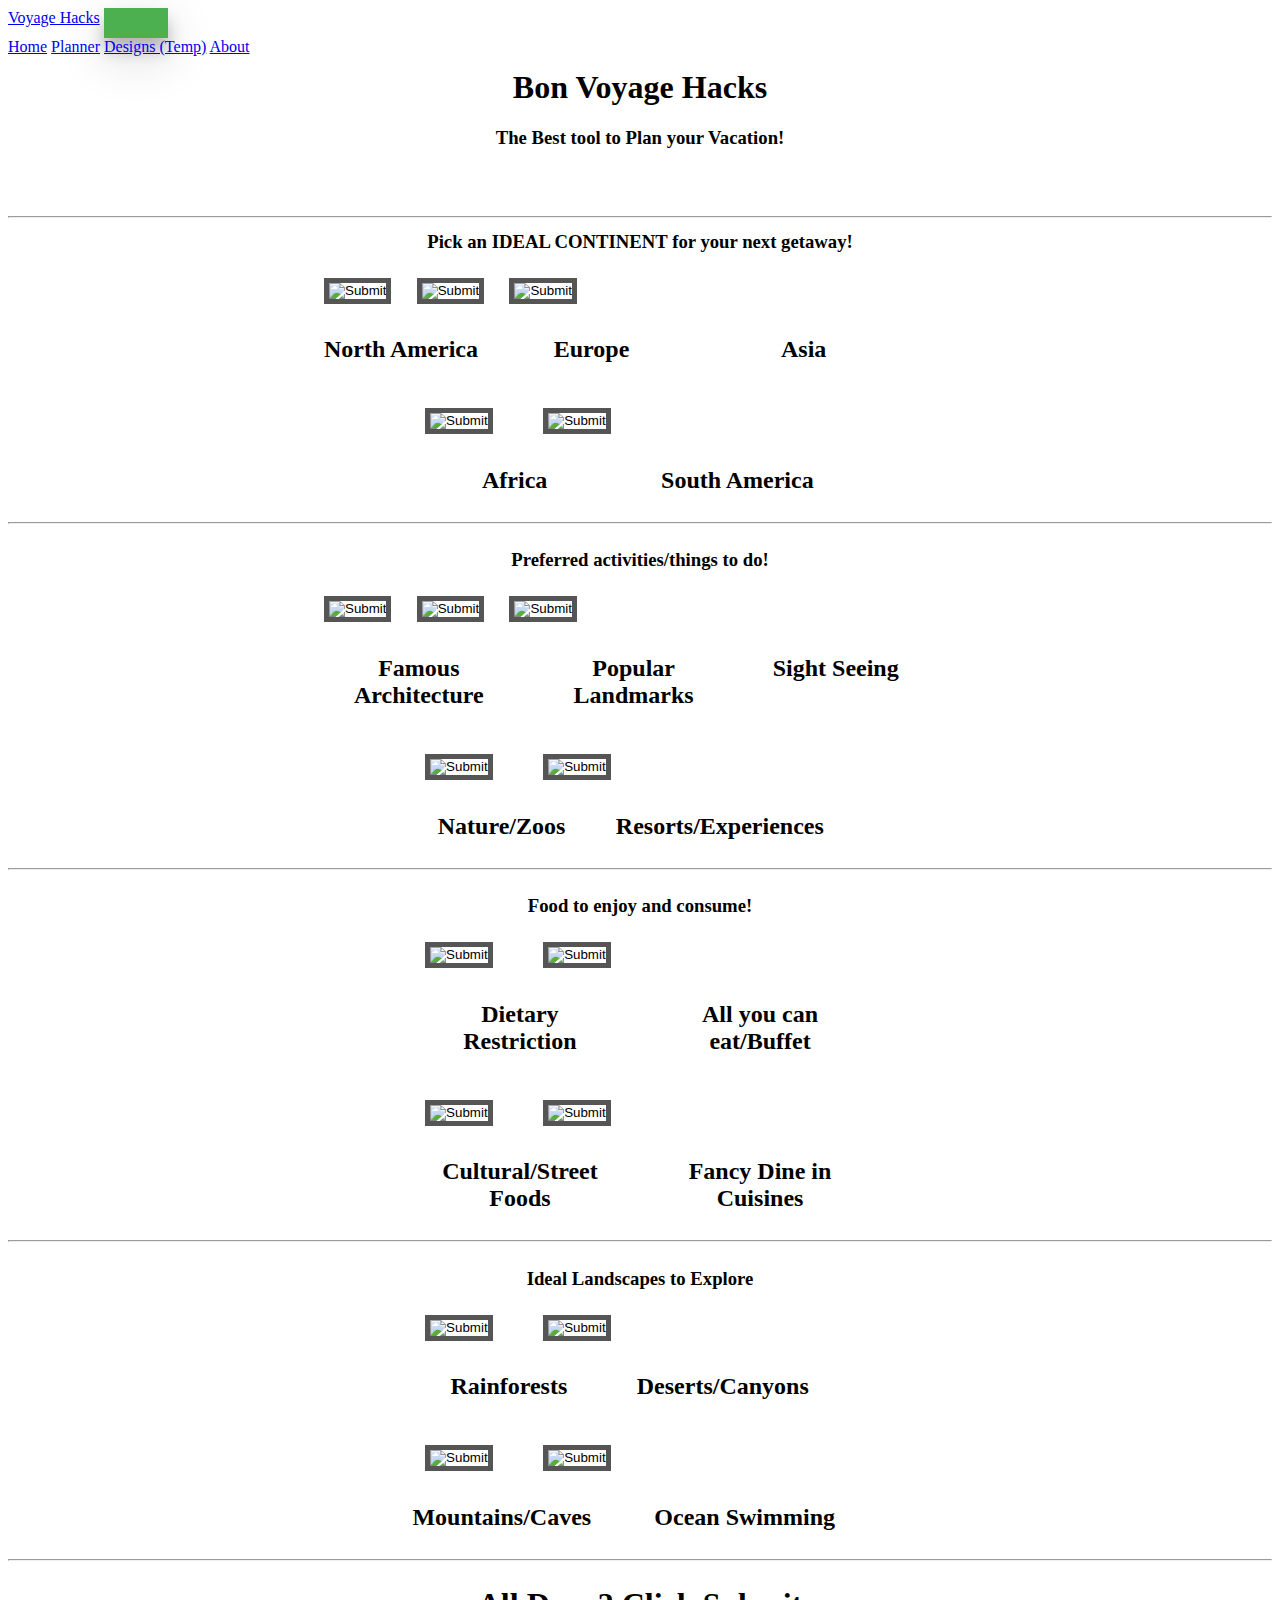
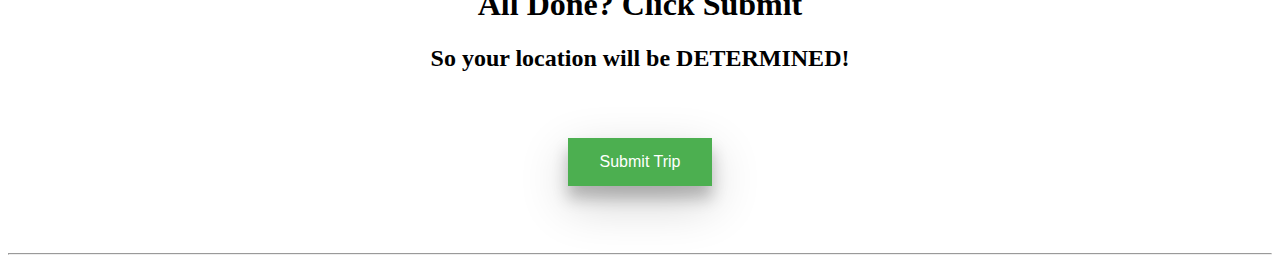
<file: index.html>
<!DOCTYPE html>
<html>
    <head>
        <meta charset="utf-8">
        <meta http-equiv="X-UA-Compatible" content="IE=edge">
        <title>Bon Voyage Hacks</title>
        <link rel="stylesheet" href="styles.css">

        <!-- Bootstrap CSS -->
        <link href="https://cdn.jsdelivr.net/npm/bootstrap@5.0.2/dist/css/bootstrap.min.css" rel="stylesheet" integrity="sha384-EVSTQN3/azprG1Anm3QDgpJLIm9Nao0Yz1ztcQTwFspd3yD65VohhpuuCOmLASjC" crossorigin="anonymous">

        <meta name="description" content="">
        <meta name="viewport" content="width=device-width, initial-scale=1">
        <link rel="stylesheet" href="">
    </head>
    <body>
        <nav id="main" class="navbar navbar-expand-lg navbar-light bg-light">
            <div class="container-fluid">
              <a class="navbar-brand" href="#">Voyage Hacks</a>
              <button class="navbar-toggler" type="button" data-bs-toggle="collapse" data-bs-target="#navbarNavAltMarkup" aria-controls="navbarNavAltMarkup" aria-expanded="false" aria-label="Toggle navigation">
                <span class="navbar-toggler-icon"></span>
              </button>
              <div class="collapse navbar-collapse" id="navbarNavAltMarkup">
                <div class="navbar-nav">
                  <a class="nav-link active" aria-current="page" href="#">Home</a>
                  <a class="nav-link" href="index.html#planner">Planner</a>
                  <a class="nav-link" href="designs.html">Designs (Temp)</a>
                  <a class="nav-link" href="about.html">About</a>
                </div>
              </div>
            </div>
          </nav>
        
        <div id="top">
          <h1 id="title">Bon Voyage Hacks</h1>
          <h3 id="header">The Best tool to Plan your Vacation!</h3>
          <h2>&nbsp;</h2>
        </div>

        <body>
          <hr />

          <div id="question1">
            <h3 style="margin-top: 1%; text-align: center;">Pick an IDEAL CONTINENT for your next getaway!</h3>
          </div>
          <div style="display: flex; text-align: center; margin-top: 2%;">
            <input type="image" onclick="greenButton(this, 'lightgreen')" style="max-width: 15%; margin-right: 1%; margin-left: 25%; border: 5px solid #555;" src="https://www.fodors.com/wp-content/uploads/2019/03/04_10AllAmericanLandmarks__GatewayArch_shutterstock_373947913.jpg"/>
            <input type="image" onclick="greenButton(this, 'lightgreen')" style="max-width: 15%; margin-left: 1%; border: 5px solid #555;" src="https://static01.nyt.com/images/2021/06/18/business/16EUROPE-ECON-1/16EUROPE-ECON-1-jumbo.jpg"/>
            <input type="image" onclick="greenButton(this, 'lightgreen')" style="max-width: 15%; margin-left: 2%; border: 5px solid #555;" src="https://globalcastaway.com/wp-content/uploads/2020/07/top-landmarks-in-asia.jpg"/>
          </div>
          <div style="display: flex; text-align: center; margin-top: 1%;">
            <h2 style="max-width: 15%; margin-right: 1%; margin-left: 25%">North America</h2>
            <h2 style="max-width: 15%; margin-left: 5%;">Europe</h2>
            <h2 style="max-width: 15%; margin-left: 12%;">Asia</h2>
          </div>
          <div style="display: flex; text-align: center; margin-top: 2%;">
            <input type="image" onclick="greenButton(this, 'lightgreen')" style="max-width: 15%; margin-right: 2%; margin-left: 33%; border: 5px solid #555;" src="https://cdn.destguides.com/files/store/itinerary/335/background_image/jpeg_wide-3cec4ac80eef99ed1a6d8b3657905cc3.jpeg"/>
            <input type="image" onclick="greenButton(this, 'lightgreen')" style="max-width: 15%; margin-left: 2%; border: 5px solid #555;" src="https://vipjourneys.com/wp-content/uploads/2016/04/rapanuimonument.jpg"/>
          </div>
          <div style="display: flex; text-align: center; margin-top: 1%;">
            <h2 style="max-width: 15%; margin-right: 1%; margin-left: 37.5%">Africa</h2>
            <h2 style="max-width: 15%; margin-left: 8%;">South America</h2>
          </div>
          
          <hr />

          <div id="question2">
            <h3 style="margin-top: 2%; text-align: center;">Preferred activities/things to do!</h3>
          </div>
          <div style="display: flex; text-align: center; margin-top: 2%;">
            <input type="image" onclick="greenButton(this, 'lightgreen')" style="max-width: 15%; margin-right: 1%; margin-left: 25%; border: 5px solid #555;" src="https://imagesvc.meredithcorp.io/v3/mm/image?q=85&c=sc&poi=face&w=1600&h=800&url=https%3A%2F%2Fstatic.onecms.io%2Fwp-content%2Fuploads%2Fsites%2F28%2F2017%2F02%2Feiffel-tower-paris-france-EIFFEL0217.jpg"/>
            <input type="image" onclick="greenButton(this, 'lightgreen')" style="max-width: 15%; margin-left: 1%; border: 5px solid #555;" src="https://upload.wikimedia.org/wikipedia/commons/thumb/8/87/Mount_Rushmore_detail_view_%28100MP%29.jpg/1200px-Mount_Rushmore_detail_view_%28100MP%29.jpg"/>
            <input type="image" onclick="greenButton(this, 'lightgreen')" style="max-width: 15%; margin-left: 2%; border: 5px solid #555;" src="https://www.traveller.com.au/content/dam/images/h/1/8/c/r/3/image.related.articleLeadwide.620x349.h1dxa5.png/1556597045467.jpg"/>
          </div>
          <div style="display: flex; text-align: center; margin-top: 1%;">
            <h2 style="max-width: 15%; margin-right: 1%; margin-left: 25%">Famous Architecture</h2>
            <h2 style="max-width: 15%; margin-left: 1%;">Popular Landmarks</h2>
            <h2 style="max-width: 15%; margin-left: 3.5%;">Sight Seeing</h2>
          </div>
          <div style="display: flex; text-align: center; margin-top: 2%;">
            <input type="image" onclick="greenButton(this, 'lightgreen')" style="max-width: 15%; margin-right: 2%; margin-left: 33%; border: 5px solid #555;" src="https://images.miamiandbeaches.com/crm/simpleview/image/upload/c_fit,w_1440,h_900/crm/miamifl/Zoo_Miami_Kids_Feeding_Giraffes_12.17.20_405706D2-5056-A36A-0B8E0EDD9C2F8424-405705585056a36_40570728-5056-a36a-0bd4ba282c839594.jpg"/>
            <input type="image" onclick="greenButton(this, 'lightgreen')" style="max-width: 15%; margin-left: 2%; border: 5px solid #555;" src="https://media.cntraveler.com/photos/53da60a46dec627b149e66f4/master/pass/hilton-moorea-lagoon-resort-spa-moorea-french-poly--110160-1.jpg"/>
          </div>
          <div style="display: flex; text-align: center; margin-top: 1%;">
            <h2 style="max-width: 15%; margin-right: 0%; margin-left: 34%">Nature/Zoos</h2>
            <h2 style="max-width: 15%; margin-left: 4%;">Resorts/Experiences</h2>
          </div>

          <hr />

          <div id="question3">
            <h3 style="margin-top: 2%; text-align: center;">Food to enjoy and consume!</h3>
          </div>
          <div style="display: flex; text-align: center; margin-top: 2%;">
            <input type="image" onclick="greenButton(this, 'lightgreen')" style="max-width: 15%; margin-right: 1%; margin-left: 33%; border: 5px solid #555;" src="https://lh3.googleusercontent.com/pw/AM-JKLV-b_ND5uJnCqusnvjSSeGzNDPNegyaoyUn_TuP-XbHSnqmiLYYCmiOgjdN46Et_oBsul65pLYUvTqgAE-vdSoZ369AFXb1XFitQWvzZ69g1fLSUTv9tg1EYpfjEUPP20iFrZ1bWTYXB_3inirTQsNVLg=w2250-h1500-no?authuser=2"/>
            <input type="image" onclick="greenButton(this, 'lightgreen')" style="max-width: 15%; margin-left: 3%; border: 5px solid #555;" src="https://lh3.googleusercontent.com/pw/AM-JKLWg7LL5mMB6JeV3Pm9lZlMH0qYKfiYRYj2IEeP_RVfyN2Rwhsl5oROrgO9D4_IswBTarXgrzmJxmYChtsQmBRnDKb5RwJSmPJbrWMZXtlW5L9Iqjf2utCt6dkGVXQ1d2Z95vvCrRnd_9mXIAOZn4xeIhw=w2250-h1500-no?authuser=2"/>
          </div>
          <div style="display: flex; text-align: center; margin-top: 1%;">
            <h2 style="max-width: 15%; margin-right: 1%; margin-left: 33%">Dietary Restriction</h2>
            <h2 style="max-width: 15%; margin-left: 3%;">All you can eat/Buffet</h2>
          </div>
          <div style="display: flex; text-align: center; margin-top: 2%;">
            <input type="image" onclick="greenButton(this, 'lightgreen')" style="max-width: 15%; margin-right: 2%; margin-left: 33%; border: 5px solid #555;" src="https://lh3.googleusercontent.com/pw/AM-JKLUt3ty3QC0K6iNqECbTN6z9MHpVrXgIHqEiLYib638_91j9xdyh0Su4Rf37FrjjewV7ZIK1FWe7ISTiS2eQgjm23Bnln8RQfagTzhqXdIDpAkDhA38KKXi2hnC42r7bT90BbMExxoCQEXCrI2j-iNU99A=w2256-h1500-no?authuser=2"/>
            <input type="image" onclick="greenButton(this, 'lightgreen')" style="max-width: 15%; margin-left: 2%; border: 5px solid #555;" src="https://lh3.googleusercontent.com/pw/AM-JKLWz0J69VrUJtnAzHi23NGb_VlI-4KMGOPytMWjJLxv-XZ_lmp80_BRWksu6hUZt5Ch-7Rj5pz6EIf3qkxJnmmP3GUzVYI8iT7fkL2mmYOhNPQwQ5xAQI0bCzQpj91VpbRTV3ntxkNimmuvc_lAmV7BGlw=w2247-h1500-no?authuser=2"/>
          </div>
          <div style="display: flex; text-align: center; margin-top: 1%;">
            <h2 style="max-width: 15%; margin-right: 0%; margin-left: 33%">Cultural/Street Foods</h2>
            <h2 style="max-width: 15%; margin-left: 4%;">Fancy Dine in Cuisines</h2>
          </div>

          <hr />

          <div id="question4">
            <h3 style="margin-top: 2%; text-align: center;">Ideal Landscapes to Explore</h3>
          </div>
          <div style="display: flex; text-align: center; margin-top: 2%;">
            <input type="image" onclick="greenButton(this, 'lightgreen')" style="max-width: 15%; margin-right: 1%; margin-left: 33%; border: 5px solid #555;" src="https://lh3.googleusercontent.com/pw/AM-JKLWxfzv3dBPTuCXFrVNTjoGszHT6PuXE36NoI-dHcyoOBN0biPRrFJad8MFOlF-T9t7TpK4MljSTCRh8eLKWMhqe9xplk4Vni7jffSMH7zoOIUC55e6rOPnedD3YST5a3HsRfeINHmiHFxYAorCKkWZCfQ=w2251-h1500-no?authuser=2"/>
            <input type="image" onclick="greenButton(this, 'lightgreen')" style="max-width: 15%; margin-left: 3%; border: 5px solid #555;" src="https://lh3.googleusercontent.com/pw/AM-JKLVKI0lSewO0yx9xA8H7gU3UxsReTB3jnezE0SLPjh9Yf1OxpIhmNKbirEXIAJAuahbr2uczYV0LeXavrCDfdFyuqHY_JLTYn7uOr8sp39sBhjcvMVrz_kw27Jj0mpRKrSXyx7paeGt1Ez_nYo1lZKhmYw=w1000-h667-no?authuser=2"/>
          </div>
          <div style="display: flex; text-align: center; margin-top: 1%;">
            <h2 style="max-width: 15%; margin-right: 1%; margin-left: 35%">Rainforests</h2>
            <h2 style="max-width: 15%; margin-left: 4.5%;">Deserts/Canyons</h2>
          </div>
          <div style="display: flex; text-align: center; margin-top: 2%;">
            <input type="image" onclick="greenButton(this, 'lightgreen')" style="max-width: 15%; margin-right: 2%; margin-left: 33%; border: 5px solid #555;" src="https://lh3.googleusercontent.com/pw/AM-JKLVO96xFiP-IRBnHIOFtFkkPjq2Yvlq3xi1QW6FmEGvIfJCJIzhmLUJ61uqD7y3wA0bAsUkDszAIIwnHxYIKdo6eZpOerQm3BIs9GJSujVd2okMaeVNEIMlpFgyNnaSkiT-_WH1izGrz41gDhgEzNckmVA=w2247-h1500-no?authuser=2"/>
            <input type="image" onclick="greenButton(this, 'lightgreen')" style="max-width: 15%; margin-left: 2%; border: 5px solid #555;" src="https://oceana.org/sites/default/files/styles/lightbox_full/public/_21.jpg?itok=mcvGetD4"/>
          </div>
          <div style="display: flex; text-align: center; margin-top: 1%;">
            <h2 style="max-width: 15%; margin-right: 0%; margin-left: 32%">Mountains/Caves</h2>
            <h2 style="max-width: 15%; margin-left: 5%;">Ocean Swimming</h2>
          </div>

          <hr />

          <div id="done">
            <h1>All Done? Click Submit</h1>
            <h2>So your location will be DETERMINED!</h2>
            <h2>&nbsp;</h2>
            <button>Submit Trip</button>
            <h2>&nbsp;</h2>
            <hr />
          </div>

        <script>
          function greenButton(elmt, color) {
            elmt.style.border = "5px solid " + color;
          }
        </script>

        <script src="" async defer></script>

        <!-- Option 1: Bootstrap Bundle with Popper -->
        <script src="https://cdn.jsdelivr.net/npm/bootstrap@5.0.2/dist/js/bootstrap.bundle.min.js" integrity="sha384-MrcW6ZMFYlzcLA8Nl+NtUVF0sA7MsXsP1UyJoMp4YLEuNSfAP+JcXn/tWtIaxVXM" crossorigin="anonymous"></script>
    </body>
</html>
</file>
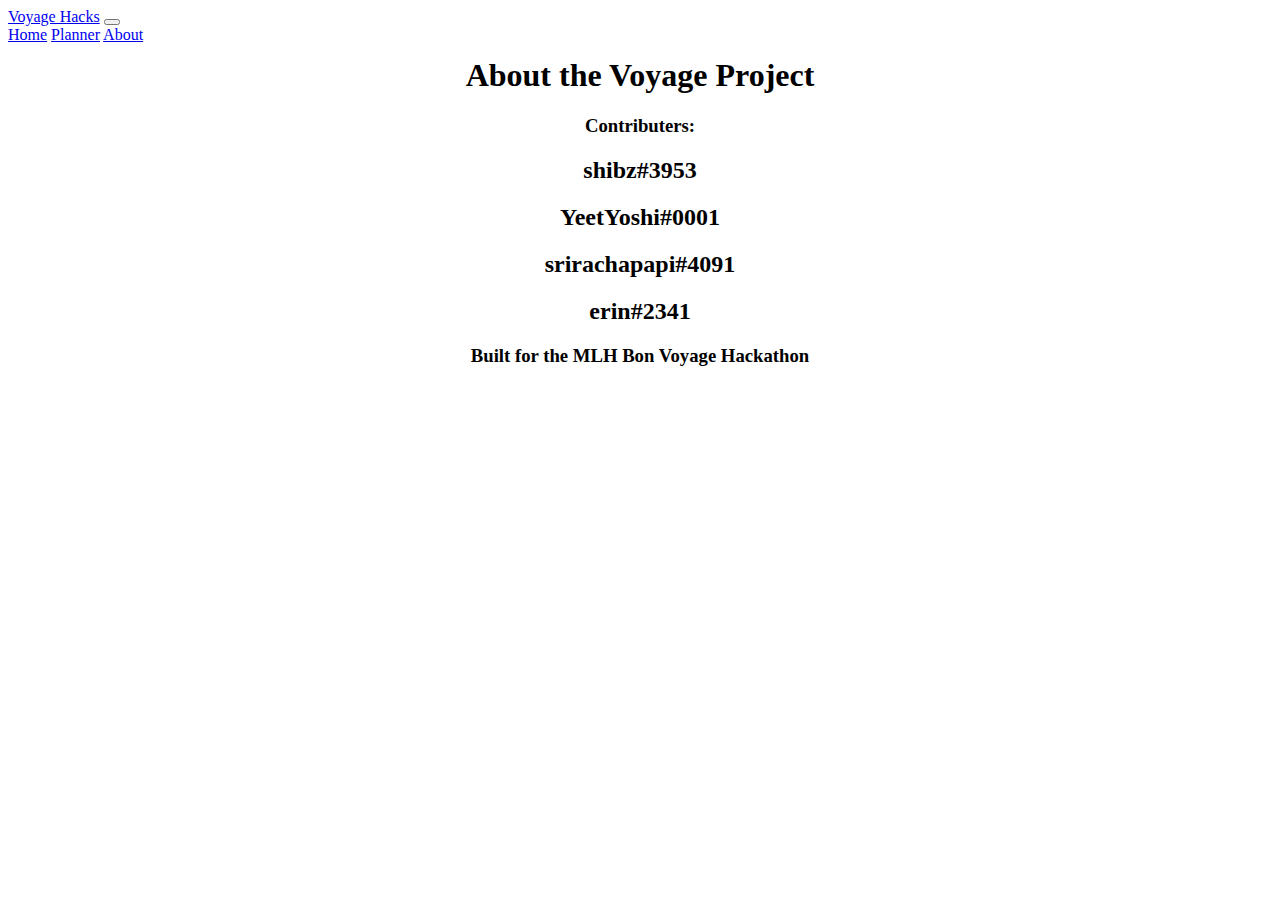
<file: about.html>
<!DOCTYPE html>
<html>
    <head>
        <meta charset="utf-8">
        <meta http-equiv="X-UA-Compatible" content="IE=edge">
        <title></title>
        <meta name="description" content="">
        <meta name="viewport" content="width=device-width, initial-scale=1">

        <!-- Bootstrap CSS -->
        <link href="https://cdn.jsdelivr.net/npm/bootstrap@5.0.2/dist/css/bootstrap.min.css" rel="stylesheet" integrity="sha384-EVSTQN3/azprG1Anm3QDgpJLIm9Nao0Yz1ztcQTwFspd3yD65VohhpuuCOmLASjC" crossorigin="anonymous">

        <link rel="stylesheet" href="">
    </head>
    <body>
        <nav id="main" class="navbar navbar-expand-lg navbar-light bg-light">
            <div class="container-fluid">
              <a class="navbar-brand" href="#">Voyage Hacks</a>
              <button class="navbar-toggler" type="button" data-bs-toggle="collapse" data-bs-target="#navbarNavAltMarkup" aria-controls="navbarNavAltMarkup" aria-expanded="false" aria-label="Toggle navigation">
                <span class="navbar-toggler-icon"></span>
              </button>
              <div class="collapse navbar-collapse" id="navbarNavAltMarkup">
                <div class="navbar-nav">
                  <a class="nav-link active" aria-current="page" href="#">Home</a>
                  <a class="nav-link" href="index.html#planner">Planner</a>
                  <a class="nav-link" href="#">About</a>
                </div>
              </div>
            </div>
          </nav>
        
          <div style="text-align: center;">
            <h1 style="margin-top: 1%;">About the Voyage Project</h1>

            <h3>Contributers: </h3>
            <h2>shibz#3953</h2>
            <h2>YeetYoshi#0001</h2>
            <h2>srirachapapi#4091</h2>
            <h2>erin#2341</h2>
            <h3>Built for the MLH Bon Voyage Hackathon</h3>
          </div>
        <script src="" async defer></script>

        <!-- Option 1: Bootstrap Bundle with Popper -->
        <script src="https://cdn.jsdelivr.net/npm/bootstrap@5.0.2/dist/js/bootstrap.bundle.min.js" integrity="sha384-MrcW6ZMFYlzcLA8Nl+NtUVF0sA7MsXsP1UyJoMp4YLEuNSfAP+JcXn/tWtIaxVXM" crossorigin="anonymous"></script>
    </body>
</html>
</file>
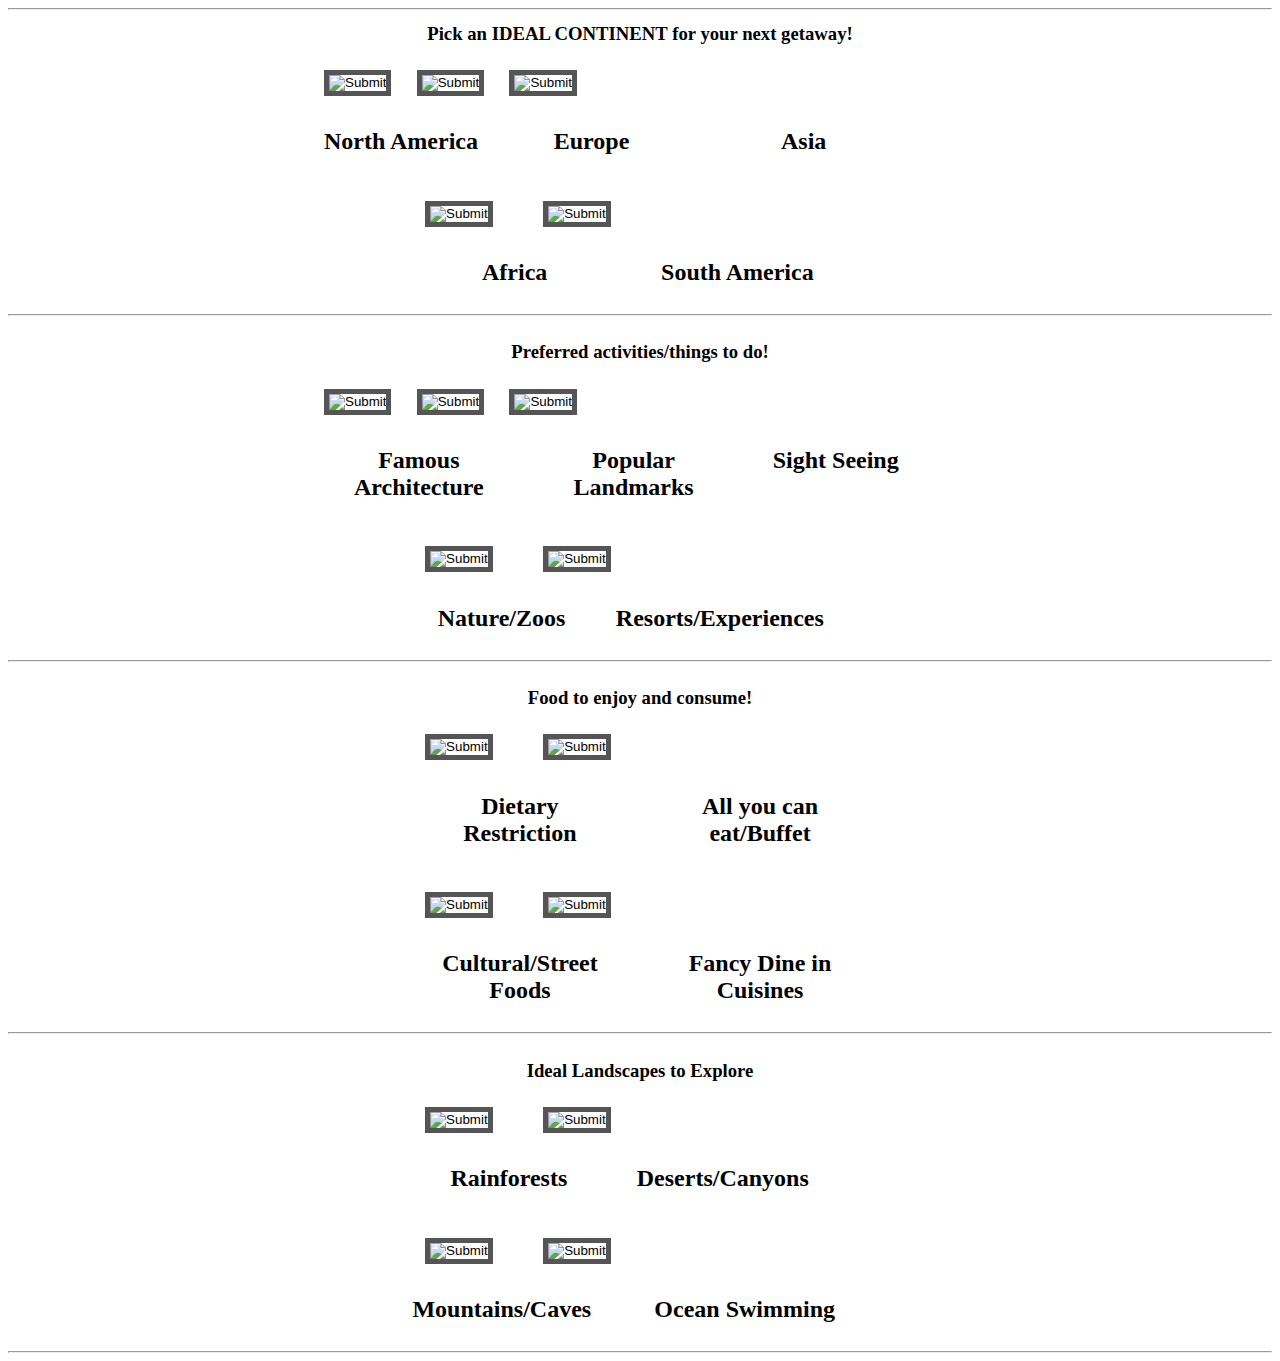
<file: designs.html>
<!DOCTYPE html>
<html>
    <head>
        <meta charset="utf-8">
        <meta http-equiv="X-UA-Compatible" content="IE=edge">
        <title></title>
        <meta name="description" content="">
        <meta name="viewport" content="width=device-width, initial-scale=1">
        <link rel="stylesheet" href="styles.css" />

        <!-- Bootstrap CSS -->
        <link href="https://cdn.jsdelivr.net/npm/bootstrap@5.0.2/dist/css/bootstrap.min.css" rel="stylesheet" integrity="sha384-EVSTQN3/azprG1Anm3QDgpJLIm9Nao0Yz1ztcQTwFspd3yD65VohhpuuCOmLASjC" crossorigin="anonymous">

        <link rel="stylesheet"
    </head>

    <body>
          <hr />

          <div id="question1">
            <h3 style="margin-top: 1%; text-align: center;">Pick an IDEAL CONTINENT for your next getaway!</h3>
          </div>
          <div style="display: flex; text-align: center; margin-top: 2%;">
            <input type="image" onclick="greenButton(this, 'lightgreen')" style="max-width: 15%; margin-right: 1%; margin-left: 25%; border: 5px solid #555;" src="https://www.fodors.com/wp-content/uploads/2019/03/04_10AllAmericanLandmarks__GatewayArch_shutterstock_373947913.jpg"/>
            <input type="image" onclick="greenButton(this, 'lightgreen')" style="max-width: 15%; margin-left: 1%; border: 5px solid #555;" src="https://static01.nyt.com/images/2021/06/18/business/16EUROPE-ECON-1/16EUROPE-ECON-1-jumbo.jpg"/>
            <input type="image" onclick="greenButton(this, 'lightgreen')" style="max-width: 15%; margin-left: 2%; border: 5px solid #555;" src="https://globalcastaway.com/wp-content/uploads/2020/07/top-landmarks-in-asia.jpg"/>
          </div>
          <div style="display: flex; text-align: center; margin-top: 1%;">
            <h2 style="max-width: 15%; margin-right: 1%; margin-left: 25%">North America</h2>
            <h2 style="max-width: 15%; margin-left: 5%;">Europe</h2>
            <h2 style="max-width: 15%; margin-left: 12%;">Asia</h2>
          </div>
          <div style="display: flex; text-align: center; margin-top: 2%;">
            <input type="image" onclick="greenButton(this, 'lightgreen')" style="max-width: 15%; margin-right: 2%; margin-left: 33%; border: 5px solid #555;" src="https://cdn.destguides.com/files/store/itinerary/335/background_image/jpeg_wide-3cec4ac80eef99ed1a6d8b3657905cc3.jpeg"/>
            <input type="image" onclick="greenButton(this, 'lightgreen')" style="max-width: 15%; margin-left: 2%; border: 5px solid #555;" src="https://vipjourneys.com/wp-content/uploads/2016/04/rapanuimonument.jpg"/>
          </div>
          <div style="display: flex; text-align: center; margin-top: 1%;">
            <h2 style="max-width: 15%; margin-right: 1%; margin-left: 37.5%">Africa</h2>
            <h2 style="max-width: 15%; margin-left: 8%;">South America</h2>
          </div>
          
          <hr />

          <div id="question2">
            <h3 style="margin-top: 2%; text-align: center;">Preferred activities/things to do!</h3>
          </div>
          <div style="display: flex; text-align: center; margin-top: 2%;">
            <input type="image" onclick="greenButton(this, 'lightgreen')" style="max-width: 15%; margin-right: 1%; margin-left: 25%; border: 5px solid #555;" src="https://imagesvc.meredithcorp.io/v3/mm/image?q=85&c=sc&poi=face&w=1600&h=800&url=https%3A%2F%2Fstatic.onecms.io%2Fwp-content%2Fuploads%2Fsites%2F28%2F2017%2F02%2Feiffel-tower-paris-france-EIFFEL0217.jpg"/>
            <input type="image" onclick="greenButton(this, 'lightgreen')" style="max-width: 15%; margin-left: 1%; border: 5px solid #555;" src="https://upload.wikimedia.org/wikipedia/commons/thumb/8/87/Mount_Rushmore_detail_view_%28100MP%29.jpg/1200px-Mount_Rushmore_detail_view_%28100MP%29.jpg"/>
            <input type="image" onclick="greenButton(this, 'lightgreen')" style="max-width: 15%; margin-left: 2%; border: 5px solid #555;" src="https://www.traveller.com.au/content/dam/images/h/1/8/c/r/3/image.related.articleLeadwide.620x349.h1dxa5.png/1556597045467.jpg"/>
          </div>
          <div style="display: flex; text-align: center; margin-top: 1%;">
            <h2 style="max-width: 15%; margin-right: 1%; margin-left: 25%">Famous Architecture</h2>
            <h2 style="max-width: 15%; margin-left: 1%;">Popular Landmarks</h2>
            <h2 style="max-width: 15%; margin-left: 3.5%;">Sight Seeing</h2>
          </div>
          <div style="display: flex; text-align: center; margin-top: 2%;">
            <input type="image" onclick="greenButton(this, 'lightgreen')" style="max-width: 15%; margin-right: 2%; margin-left: 33%; border: 5px solid #555;" src="https://images.miamiandbeaches.com/crm/simpleview/image/upload/c_fit,w_1440,h_900/crm/miamifl/Zoo_Miami_Kids_Feeding_Giraffes_12.17.20_405706D2-5056-A36A-0B8E0EDD9C2F8424-405705585056a36_40570728-5056-a36a-0bd4ba282c839594.jpg"/>
            <input type="image" onclick="greenButton(this, 'lightgreen')" style="max-width: 15%; margin-left: 2%; border: 5px solid #555;" src="https://media.cntraveler.com/photos/53da60a46dec627b149e66f4/master/pass/hilton-moorea-lagoon-resort-spa-moorea-french-poly--110160-1.jpg"/>
          </div>
          <div style="display: flex; text-align: center; margin-top: 1%;">
            <h2 style="max-width: 15%; margin-right: 0%; margin-left: 34%">Nature/Zoos</h2>
            <h2 style="max-width: 15%; margin-left: 4%;">Resorts/Experiences</h2>
          </div>

          <hr />

          <div id="question3">
            <h3 style="margin-top: 2%; text-align: center;">Food to enjoy and consume!</h3>
          </div>
          <div style="display: flex; text-align: center; margin-top: 2%;">
            <input type="image" onclick="greenButton(this, 'lightgreen')" style="max-width: 15%; margin-right: 1%; margin-left: 33%; border: 5px solid #555;" src="https://lh3.googleusercontent.com/pw/AM-JKLV-b_ND5uJnCqusnvjSSeGzNDPNegyaoyUn_TuP-XbHSnqmiLYYCmiOgjdN46Et_oBsul65pLYUvTqgAE-vdSoZ369AFXb1XFitQWvzZ69g1fLSUTv9tg1EYpfjEUPP20iFrZ1bWTYXB_3inirTQsNVLg=w2250-h1500-no?authuser=2"/>
            <input type="image" onclick="greenButton(this, 'lightgreen')" style="max-width: 15%; margin-left: 3%; border: 5px solid #555;" src="https://lh3.googleusercontent.com/pw/AM-JKLWg7LL5mMB6JeV3Pm9lZlMH0qYKfiYRYj2IEeP_RVfyN2Rwhsl5oROrgO9D4_IswBTarXgrzmJxmYChtsQmBRnDKb5RwJSmPJbrWMZXtlW5L9Iqjf2utCt6dkGVXQ1d2Z95vvCrRnd_9mXIAOZn4xeIhw=w2250-h1500-no?authuser=2"/>
          </div>
          <div style="display: flex; text-align: center; margin-top: 1%;">
            <h2 style="max-width: 15%; margin-right: 1%; margin-left: 33%">Dietary Restriction</h2>
            <h2 style="max-width: 15%; margin-left: 3%;">All you can eat/Buffet</h2>
          </div>
          <div style="display: flex; text-align: center; margin-top: 2%;">
            <input type="image" onclick="greenButton(this, 'lightgreen')" style="max-width: 15%; margin-right: 2%; margin-left: 33%; border: 5px solid #555;" src="https://lh3.googleusercontent.com/pw/AM-JKLUt3ty3QC0K6iNqECbTN6z9MHpVrXgIHqEiLYib638_91j9xdyh0Su4Rf37FrjjewV7ZIK1FWe7ISTiS2eQgjm23Bnln8RQfagTzhqXdIDpAkDhA38KKXi2hnC42r7bT90BbMExxoCQEXCrI2j-iNU99A=w2256-h1500-no?authuser=2"/>
            <input type="image" onclick="greenButton(this, 'lightgreen')" style="max-width: 15%; margin-left: 2%; border: 5px solid #555;" src="https://lh3.googleusercontent.com/pw/AM-JKLWz0J69VrUJtnAzHi23NGb_VlI-4KMGOPytMWjJLxv-XZ_lmp80_BRWksu6hUZt5Ch-7Rj5pz6EIf3qkxJnmmP3GUzVYI8iT7fkL2mmYOhNPQwQ5xAQI0bCzQpj91VpbRTV3ntxkNimmuvc_lAmV7BGlw=w2247-h1500-no?authuser=2"/>
          </div>
          <div style="display: flex; text-align: center; margin-top: 1%;">
            <h2 style="max-width: 15%; margin-right: 0%; margin-left: 33%">Cultural/Street Foods</h2>
            <h2 style="max-width: 15%; margin-left: 4%;">Fancy Dine in Cuisines</h2>
          </div>

          <hr />

          <div id="question4">
            <h3 style="margin-top: 2%; text-align: center;">Ideal Landscapes to Explore</h3>
          </div>
          <div style="display: flex; text-align: center; margin-top: 2%;">
            <input type="image" onclick="greenButton(this, 'lightgreen')" style="max-width: 15%; margin-right: 1%; margin-left: 33%; border: 5px solid #555;" src="https://lh3.googleusercontent.com/pw/AM-JKLWxfzv3dBPTuCXFrVNTjoGszHT6PuXE36NoI-dHcyoOBN0biPRrFJad8MFOlF-T9t7TpK4MljSTCRh8eLKWMhqe9xplk4Vni7jffSMH7zoOIUC55e6rOPnedD3YST5a3HsRfeINHmiHFxYAorCKkWZCfQ=w2251-h1500-no?authuser=2"/>
            <input type="image" onclick="greenButton(this, 'lightgreen')" style="max-width: 15%; margin-left: 3%; border: 5px solid #555;" src="https://lh3.googleusercontent.com/pw/AM-JKLVKI0lSewO0yx9xA8H7gU3UxsReTB3jnezE0SLPjh9Yf1OxpIhmNKbirEXIAJAuahbr2uczYV0LeXavrCDfdFyuqHY_JLTYn7uOr8sp39sBhjcvMVrz_kw27Jj0mpRKrSXyx7paeGt1Ez_nYo1lZKhmYw=w1000-h667-no?authuser=2"/>
          </div>
          <div style="display: flex; text-align: center; margin-top: 1%;">
            <h2 style="max-width: 15%; margin-right: 1%; margin-left: 35%">Rainforests</h2>
            <h2 style="max-width: 15%; margin-left: 4.5%;">Deserts/Canyons</h2>
          </div>
          <div style="display: flex; text-align: center; margin-top: 2%;">
            <input type="image" onclick="greenButton(this, 'lightgreen')" style="max-width: 15%; margin-right: 2%; margin-left: 33%; border: 5px solid #555;" src="https://lh3.googleusercontent.com/pw/AM-JKLVO96xFiP-IRBnHIOFtFkkPjq2Yvlq3xi1QW6FmEGvIfJCJIzhmLUJ61uqD7y3wA0bAsUkDszAIIwnHxYIKdo6eZpOerQm3BIs9GJSujVd2okMaeVNEIMlpFgyNnaSkiT-_WH1izGrz41gDhgEzNckmVA=w2247-h1500-no?authuser=2"/>
            <input type="image" onclick="greenButton(this, 'lightgreen')" style="max-width: 15%; margin-left: 2%; border: 5px solid #555;" src="https://oceana.org/sites/default/files/styles/lightbox_full/public/_21.jpg?itok=mcvGetD4"/>
          </div>
          <div style="display: flex; text-align: center; margin-top: 1%;">
            <h2 style="max-width: 15%; margin-right: 0%; margin-left: 32%">Mountains/Caves</h2>
            <h2 style="max-width: 15%; margin-left: 5%;">Ocean Swimming</h2>
          </div>

          <hr />

        <script>
          function greenButton(elmt, color) {
            elmt.style.border = "5px solid " + color;
          }
        </script>
        
        <script src="" async defer></script>
    </body>
</html>
</file>
<file: styles.css>
h1#title {
    margin-top: 1%;
    text-align: center;
}
div#top {
    text-align: center;
}
div#questions1 {
    text-align: center;
}
div#done {
    text-align: center;
    margin-top: 2%;
}
button {
    box-shadow: 0 12px 16px 0 rgba(0,0,0,0.24), 0 17px 50px 0 rgba(0,0,0,0.19);
    background-color: #4CAF50; /* Green */
    border: none;
    color: white;
    padding: 15px 32px;
    text-align: center;
    text-decoration: none;
    display: inline-block;
    font-size: 16px;
  }
</file>
